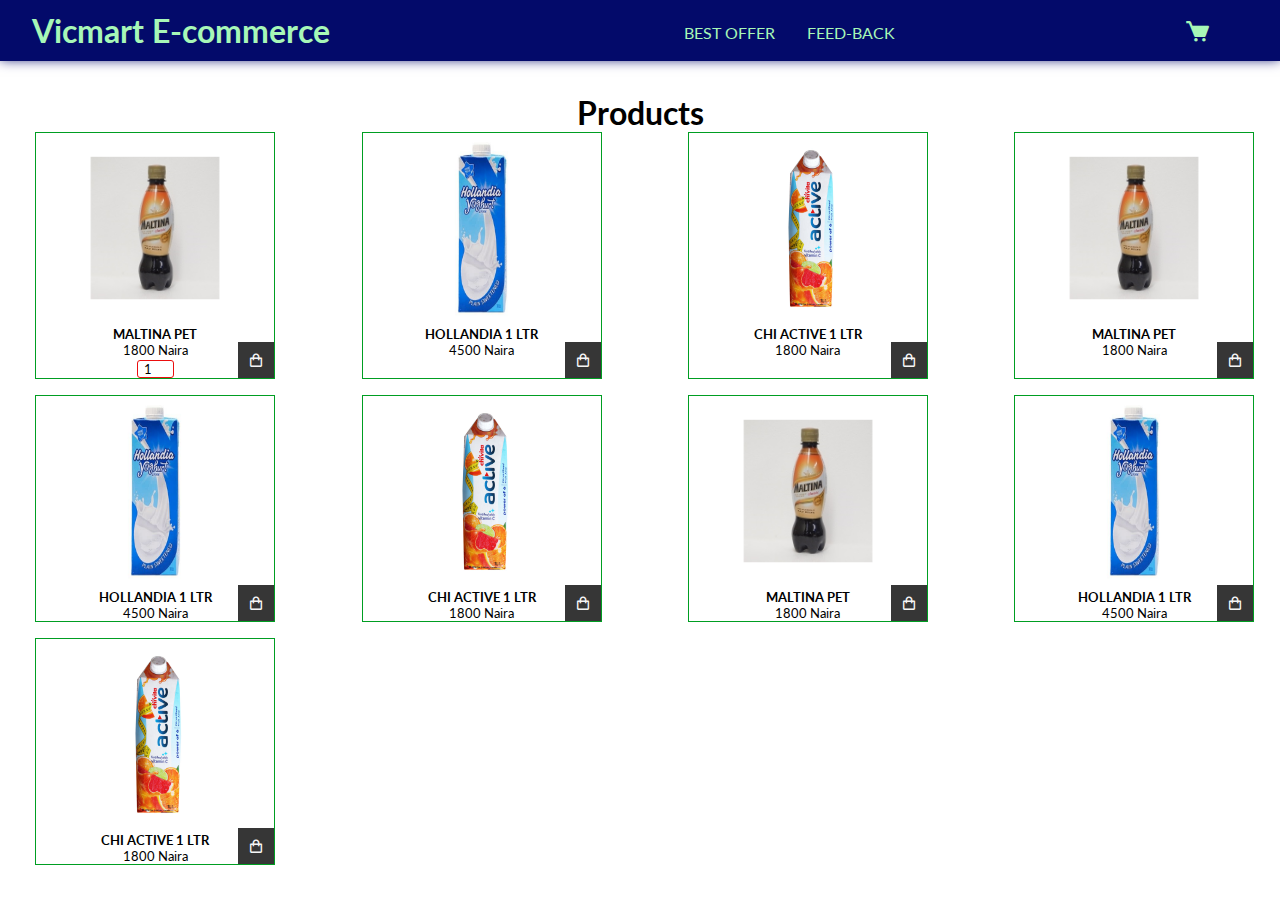
<file: vicmartent.com/e-commerce.html>
<!DOCTYPE html>
<html lang="en">
<head>
    <meta charset="UTF-8">
    <meta http-equiv="X-UA-Compatible" content="IE=edge">
    <meta name="viewport" content="width=device-width, initial-scale=1.0">
    <title>Vicmart | Ecommerce</title>
    <link rel="stylesheet" href="./ecommerce.css">
    <link href='https://unpkg.com/boxicons@2.1.1/css/boxicons.min.css' rel='stylesheet'>
    <link rel="shortcut icon" href="./image/VICMART-LOGO.png">
    <script src="https://code.jquery.com/jquery-3.6.0.js"></script>
    <script>
        $(document).ready(function(){
            $('.mobile-menu').click(function(){
                $('.mobile-links').toggleClass('active');

            })
        })
    </script>

</head>
<body>
    <!---Navigation--->
    <nav class="main-nav-section">
        <a href="./index.html"><h1>Vicmart E-commerce</h1></a>
        
        <div class="nav-wrap">
            
            <ul>
                <li class="nav-link"> <a href="#" >Best offer</a></li>
                <li class="nav-link"> <a href="#" >Feed-back</a></li>
                
            </ul>
        </div>
        <div>
            <i class='bx bxs-cart cart' ></i>
            <li class="nav-link mobile"><i class='bx bx-menu mobile-menu' ></i></li>
        </div>
        <!--DISPLAY FOR THE PRODUCTS ADDED TO CART-->
        
        <div class="added-cart-wrapper">
            <h2 class="your-cart"> Your Cart</h2>
            <div class="cart-all">
                <div class="my-cart">
                    
                    <img src="./Chivita-Active-Citrus-Mixed-Fruit-Juice-Power-of-6-1000ml.jpg" alt="" class="cart-product-img">
                    <div class="cart-details">                   
                        <h4 class="cart-product-title">CHI ACTIVE 1 LTR</h4></h3>
                        <p class="cart-product-price">1800 Naira</p>
                        <input type="number" value="1" class="cart-quatity-value">
                    </div>

                    <!--Trash button-->
                    <i class='bx bxs-trash-alt trash'></i>             
                </div>
            </div>
            <i class='bx bx-x close-cart' ></i>
            <!--Total-->
            <div class="cart-total-section">
                <div class="total-title">Total: </div>
                <div class="total-price">0 Naira</div>
            </div>
            

            <!--Proceed-->

            <button class="proceed"> PROCEED</button>
        </div>
    </nav>

    <!--DISPLAY FOR THE HAMBUGER CLICK (MOBILE VIEW)-->
    <div class="mobile-links"> 
        <ul>
            <li class="nav-links-mobile"> <a href="#" class="navigation-links">Best offer</a></li>
            <li class="nav-links-mobile"> <a href="#" class="navigation-links">Feed-back</a></li>
            
        </ul>
    </div>


    <!--
        FIRST BODY OF THE WEBSITE
    -->
    <section class="web-intro-wrapper">
        <div class="web-intro">
            <div class="web-intro-image">
                
            </div>
            <div class="web-intro-text">
                
            </div>
        </div>
    </section>


    <!--
        PRODUCT SECTION
    -->

    <section class="cart-wrapper">
        <h1>Products</h1>
            <!--
            ITEM SECTION
                -->
        <div class="product-box">

                <!--
            ITEM BOX SECTION
                -->
            <div class="cart-box">
                <img src="./maltina-pet.png" alt="" class="product-img">
                <h4 class="product-title">MALTINA PET</h3>
                <p class="product-price">1800 Naira</p>
                <input type="number" value="1" class="cart-quatity-value">
                <i class='bx bx-shopping-bag add-product'></i>

            </div>
            <div class="cart-box">
                <img src="./holandia-1ltr.jpg" alt="" class="product-img">
                <h4 class="product-title">HOLLANDIA 1 LTR</h4></h3>
                <p class="product-price">4500 Naira</p>
                
                <i class='bx bx-shopping-bag add-product'></i>

            </div>
            <div class="cart-box">
                <img src="./Chivita-Active-Citrus-Mixed-Fruit-Juice-Power-of-6-1000ml.jpg" alt="" class="product-img">
                <h4 class="product-title">CHI ACTIVE 1 LTR</h4></h3>
                <p class="product-price">1800 Naira</p>
                
                <i class='bx bx-shopping-bag add-product'></i>

            </div>
            <div class="cart-box">
                <img src="./maltina-pet.png" alt="" class="product-img">
                <h4 class="product-title">MALTINA PET</h3>
                <p class="product-price">1800 Naira</p>
                
                <i class='bx bx-shopping-bag add-product'></i>

            </div>
            <div class="cart-box">
                <img src="./holandia-1ltr.jpg" alt="" class="product-img">
                <h4 class="product-title">HOLLANDIA 1 LTR</h4></h3>
                <p class="product-price">4500 Naira</p>
                
                <i class='bx bx-shopping-bag add-product'></i>

            </div>
            <div class="cart-box">
                <img src="./Chivita-Active-Citrus-Mixed-Fruit-Juice-Power-of-6-1000ml.jpg" alt="" class="product-img">
                <h4 class="product-title">CHI ACTIVE 1 LTR</h4></h3>
                <p class="product-price">1800 Naira</p>
                
                <i class='bx bx-shopping-bag add-product'></i>

            </div>
            <div class="cart-box">
                <img src="./maltina-pet.png" alt="" class="product-img">
                <h4 class="product-title">MALTINA PET</h3>
                <p class="product-price">1800 Naira</p>
                
                <i class='bx bx-shopping-bag add-product'></i>

            </div>
            <div class="cart-box">
                <img src="./holandia-1ltr.jpg" alt="" class="product-img">
                <h4 class="product-title">HOLLANDIA 1 LTR</h4></h3>
                <p class="product-price">4500 Naira</p>
                
                <i class='bx bx-shopping-bag add-product'></i>

            </div>
            <div class="cart-box">
                <img src="./Chivita-Active-Citrus-Mixed-Fruit-Juice-Power-of-6-1000ml.jpg" alt="" class="product-img">
                <h4 class="product-title">CHI ACTIVE 1 LTR</h4></h3>
                <p class="product-price">1800 Naira</p>
                
                <i class='bx bx-shopping-bag add-product'></i>

            </div>
            
        </div>    

    </section>
    
        <!--JAVASCRIPT LINKING-->

    <script src="./main.js"></script>
</body>
</html>
</file>
<file: vicmartent.com/ecommerce.css>
@import url('https://fonts.googleapis.com/css2?family=Poppins:ital,wght@0,300;1,100;1,200;1,300&display=swap');
@import url('https://fonts.googleapis.com/css2?family=Fredoka:wght@300;400&family=Lato:ital,wght@0,300;0,400;1,300&family=Roboto:wght@300;400&display=swap');

*{
    text-decoration: none;
    padding: 0;
    margin: 0;
    list-style: none;
    font-family: 'Poppins', serif;
    box-sizing: border-box;
    font-family: "lato" , sans-serif;
}
html{
    scroll-behavior: smooth;
}
.main-nav-section{
    width: 100%;
    background-color: rgb(3, 10, 106);
    display: flex;
    justify-content: space-between;
    align-items: center;
    box-shadow: 0px -2px 12px rgb(3, 10, 106);
    padding: 0px 2rem;
    color: rgb(167, 247, 183);
    
}
.main-nav-section a{
    color: rgb(167, 247, 183);
}
.main-nav-section ul{
    display: flex;
    justify-content: center;
    align-items: center;
    padding: 1.3rem 0px;
    transform: translateY(3%);
    
    
}
ul li a{
    color: rgb(167, 247, 183);
    transition: .3s ease;
}
ul li a:hover{
    opacity: 0.7;
}
.nav-link{
    margin: 0px 1rem;
    text-transform: uppercase;
    cursor: pointer;
}
.mobile{
    display: none;
    font-size: 25px;
    transform: translateY(10%); 

}
.cart{
    font-size: 1.7rem;
    position: absolute;
    cursor: pointer;
    margin: -1% -5% 0;
    
}

.mobile-links{
    position: fixed;
    background-color: rgb(3, 10, 106);
    width: 100%;
    height: 100vh;
    display: flex;
    align-items: center;
    justify-content: center;
    text-align: center;
    color: rgb(167, 247, 183);
    transition: all .4s ease-in-out;
    right: -100%;
    z-index: 9;
   
   
}
.mobile-links.active{
    right: 0;
}
.navigation-links{
    color: rgb(167, 247, 183);
    font-size: 1.7rem;
    

}
.nav-links-mobile{
    padding: 1.3rem 0px;
    
}

/***Product Items****/
.cart-wrapper{
    margin: 2rem auto;
    text-align: center;
}
.product-box{
    display: grid;
    grid-template-columns: 25% 25% 25% 25%;
    gap: 1rem;
    width: 97%;
    left: 1rem;
    margin: 0 auto;
    position: relative;
}
.product-img{
    width: 150px;
    height: 190px;
}
.product-title,.product-price{
    font-size: 0.8rem;
}
.cart-box{
    position: relative;
    transition: .4s ease;
    width: 15rem;
    border: 1px solid #009e22;
    
}
.cart-box:hover{
    border: 1px solid #8df7a4;
    transition: .4s ease;
    border-radius: 5px;
    padding: 1px;
    background-color: #eeebeb;
}

.add-product{
    position: absolute;
    right: 0;
    text-align: center;
    bottom: 0;
    padding: 10px;
    font-size: 1rem;
    background-color: rgb(54, 54, 54);
    color: whitesmoke;
    font-weight: 100;
    cursor: pointer;

}
.added-cart-wrapper{
    width: 28%;
    min-height: 100vh;
    position: fixed;
    right: 0;
    top: -105%;
    z-index: 10;
    background-color: #fff;
    color: rgb(3, 10, 106);
    box-shadow: 0px 0px 10px rgb(3, 10, 106);
    text-align: center;
    transition: .5s ease;
}
.added-cart-wrapper.drop{
    top: 0;
}
.your-cart{
    padding: 20px 0 40px;
}
.cart-product-img{
    width: 100px;
    height: 100px;
}
.cart-product-title,.cart-product-price{
    font-size: .8rem;
}
.my-cart{
    display: grid;
    grid-template-columns: 30% 50% 12%;
}
.cart-details{
    margin: 20px 0px 5px;   
}
.cart-total-section{
    position: relative;
    display: flex;
    justify-content: flex-end;
    padding-right: 20px;
    border-top: 1px solid #000000;
    margin-top: 20px;
}
.trash{
    margin: auto 1rem auto 2rem;
    font-size: 1.3rem;
    color: rgb(235, 14, 14);
    cursor: pointer;
}
.cart-quatity-value{
    width: 2.3rem;
    border: 1.5px solid rgb(235, 14, 14);
    border-radius: 3px;
    outline: none;
    text-align: center;

}
.close-cart{
    position: absolute;
    top: 1.4rem;
    right: 2rem;
    font-size: 2rem;
    cursor: pointer;
    transition: .3s ease;
}
.close-cart:hover{
    color: rgb(29, 0, 0);
}
.proceed{
    background-color: rgb(235, 14, 14);
    color: whitesmoke;
    font-weight: 600;
    padding: 7px 5px;
    outline: none;
    border: none;
    border-radius: 4px;
    transition: .3s ease;
}
.proceed:hover{
    background-color: rgb(29, 0, 0);
}

@media screen and (max-width:420px) {
    .main-nav-section ul{
        display: none;
    }
    .main-nav-section{
        padding:1rem 0.5rem
    }
    .mobile{
        display: block;
    }
    .cart{
        right: 5rem;
        margin: 3px -5% 0;
    }
    .added-cart-wrapper{
        width: 100%;
    }
    .product-box{
        display: grid;
        grid-template-columns: 45% 45%;
        gap: 1rem;
        width: 97%;
        position: relative;
        right: 0;
        left: 0;
        margin: 0 auto;
    }
    .cart-box{
        position: relative;
        transition: .4s ease;
        width: 100%;
        border: 1px solid #009e22;
        left: 0;
        right: 0;
        margin: 10px auto;
        
    }
}
</file>
